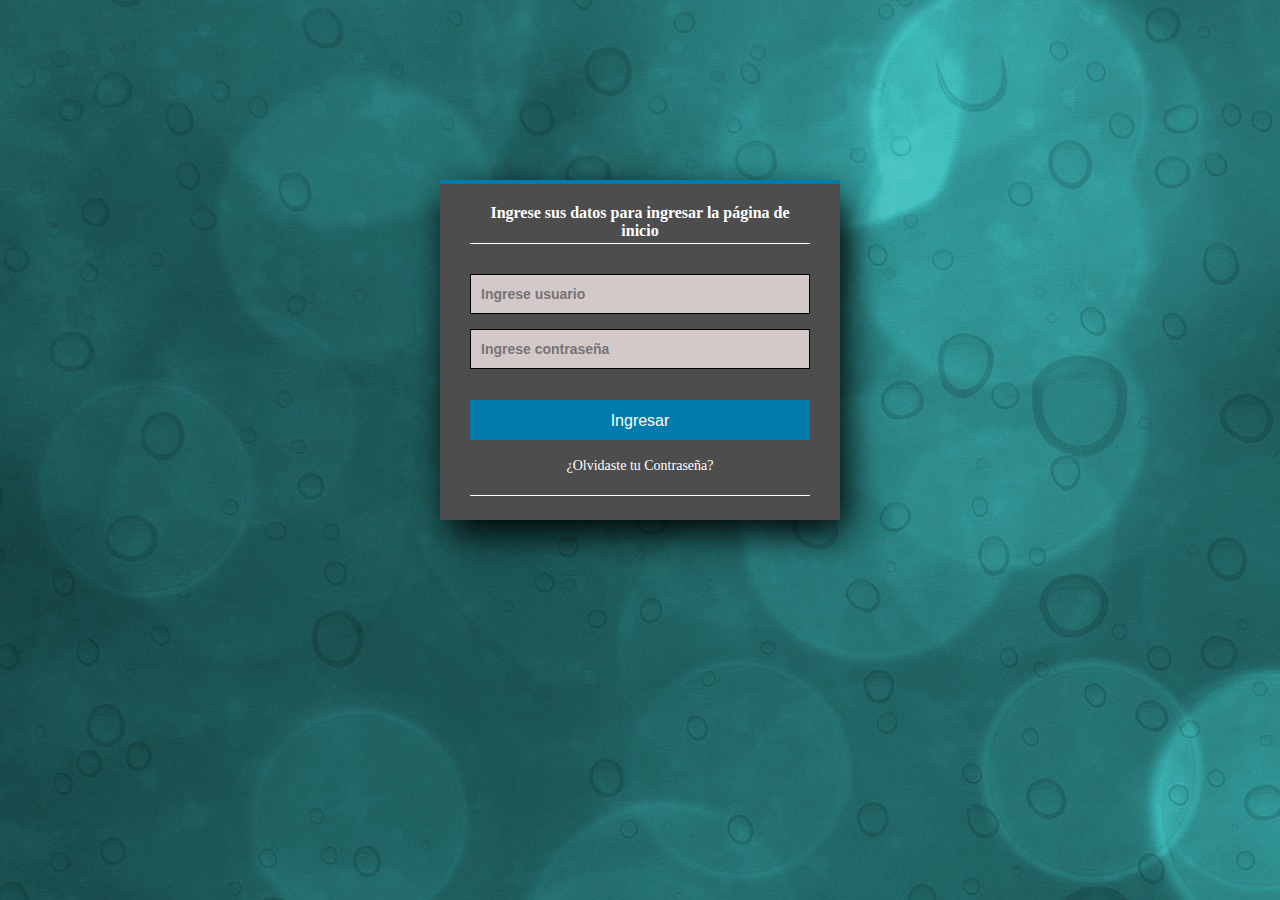
<file: index.html>
<!DOCTYPE html>
<html lang="en">
<head>
    <meta charset="UTF-8">
    <meta http-equiv="X-UA-Compatible" content="IE=edge">
    <meta name="viewport" content="width=device-width, initial-scale=1.0">
    <title>Formulario Login</title>

    <link rel="stylesheet" href="estiloingreso.css"> 

    <script src="validar.js"></script> 

</head>
<body>
    
    <section class="form-login">

<h5>Ingrese sus datos para ingresar la página de inicio</h5>


    <form name="frmingreso"> 
    <input class="controls" type="usuario" name="txtusuario" placeholder="Ingrese usuario">
    <input class="controls" type="password" name="txtcontraseña" placeholder="Ingrese contraseña">
    <input class="buttons" type="button" value="Ingresar" onclick= ingresar()> 
    <p><a href="#">¿Olvidaste tu Contraseña?</a></p> 
</form> 
</section>

</body>
</html>
</file>
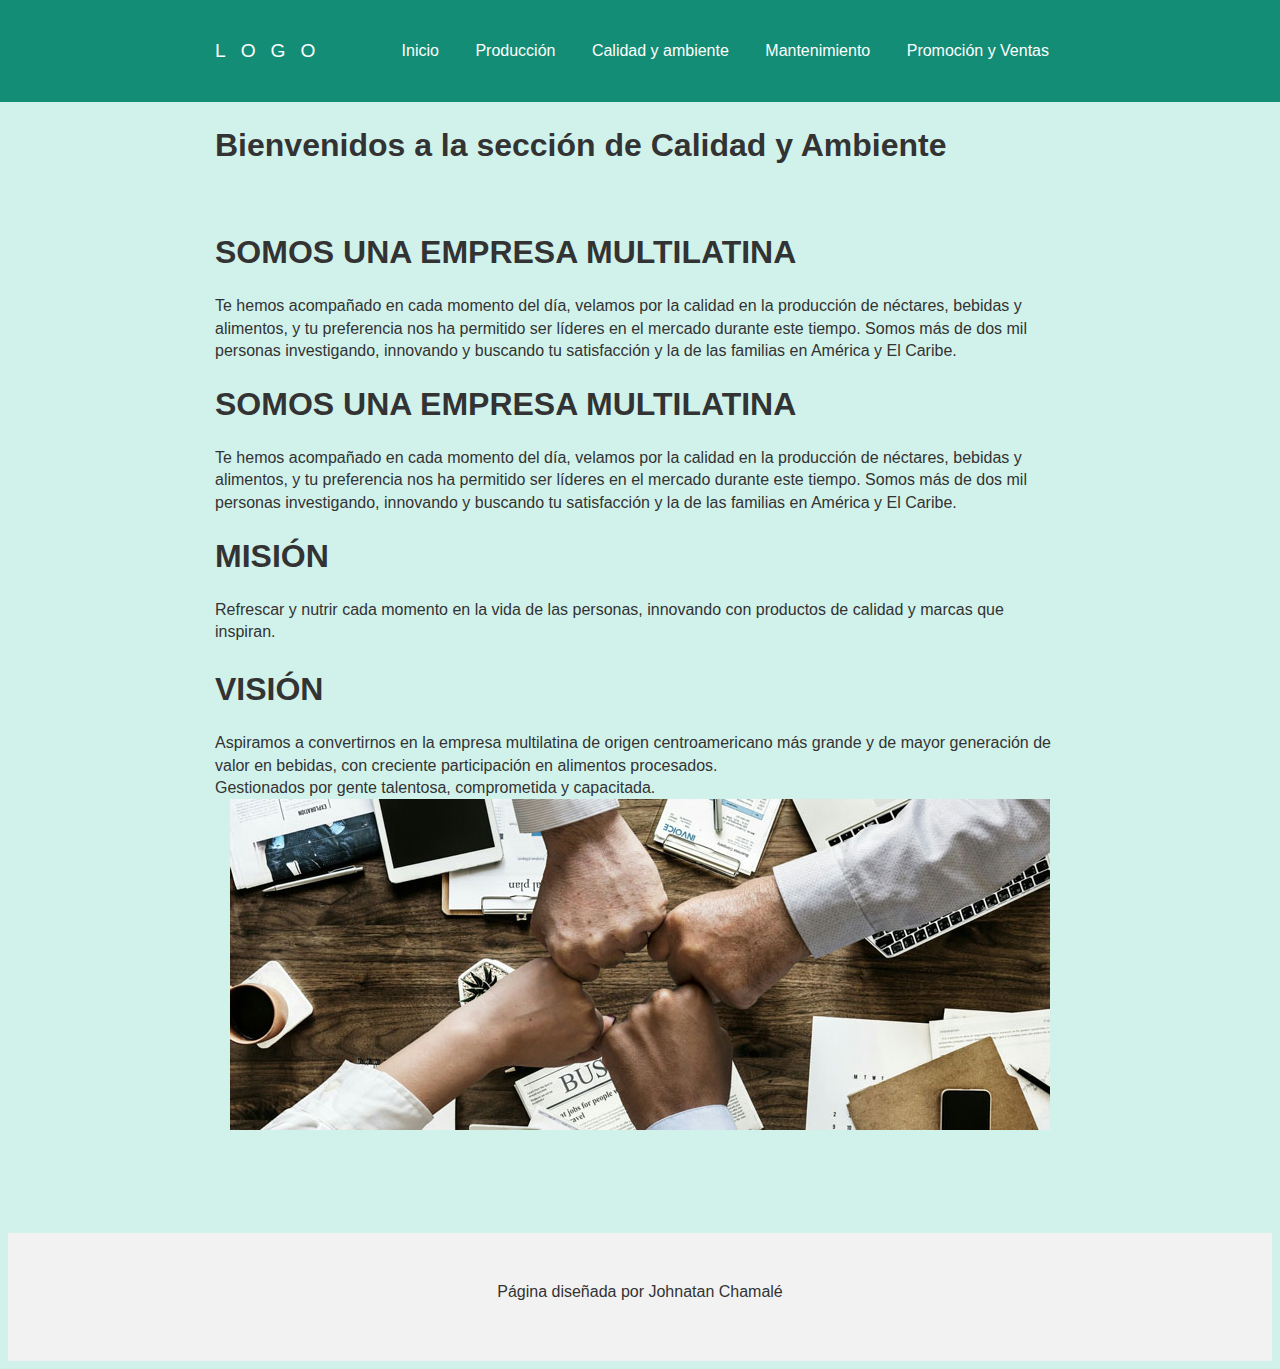
<file: html/calidadambiente.html>
<!DOCTYPE html>
<html lang="en">
<head>
    <meta charset="UTF-8">
    <meta http-equiv="X-UA-Compatible" content="IE=edge">
    <meta name="viewport" content="width=device-width, initial-scale=1.0">
    <title>Calidad y Ambiente</title>

    <link rel="stylesheet" href="../css/estiloambien.css">

</head>
<body>
    <header class="header">
        <div class="contenedor logo-nav-contenedor">
            <a href="#" class="logo">LOGO</a>
                <nav class="navigator">
                    <ul>
                        <li><a href="../inicio.html">Inicio</a></li> 
                        <li><a href="../html/produccion.html">Producción</a></li>
                        <li><a href="../html/calidadambiente.html">Calidad y ambiente</a></li> 
                        <li><a href="../html/mantenimiento.html">Mantenimiento</a></li>
                        <li><a href="../html/promocionventas.html">Promoción y Ventas</a></li> 
                    </ul>
                </nav>
        </div>
    </header>

    <main>
        <div class="contenedor">
            <h1>Bienvenidos a la sección de Calidad y Ambiente</h1> <br>
            
            <h1>SOMOS UNA EMPRESA MULTILATINA</h1>

            Te hemos acompañado en cada momento del día, velamos por la calidad en la producción de néctares, bebidas y alimentos, y tu preferencia nos ha permitido ser líderes en el mercado durante este tiempo. Somos más de dos mil personas investigando, innovando y buscando tu satisfacción y la de las familias en América y El Caribe.
        

            <h1>SOMOS UNA EMPRESA MULTILATINA</h1>

            Te hemos acompañado en cada momento del día, velamos por la calidad en la producción de néctares, bebidas y alimentos, y tu preferencia nos ha permitido ser líderes en el mercado durante este tiempo. Somos más de dos mil personas investigando, innovando y buscando tu satisfacción y la de las familias en América y El Caribe.
        

    
            <h1>MISIÓN</h1>

    <p>Refrescar y nutrir cada momento en la vida de las personas, innovando con productos de calidad y marcas que inspiran.</p>
        
            <h1>VISIÓN</h1>

        Aspiramos a convertirnos en la empresa multilatina de origen centroamericano más grande y de mayor generación de valor en bebidas, con creciente participación en alimentos procesados.
        <br>
        Gestionados por gente talentosa, comprometida y capacitada.
       

    <center><img src="../img/calidad.jpg"></center>
        </div>
    </main> 
    
    <footer class="footer">
        <div class="contenedor">
            <p>Página diseñada por Johnatan Chamalé</p>
    </footer>

</body>
</html>
</file>
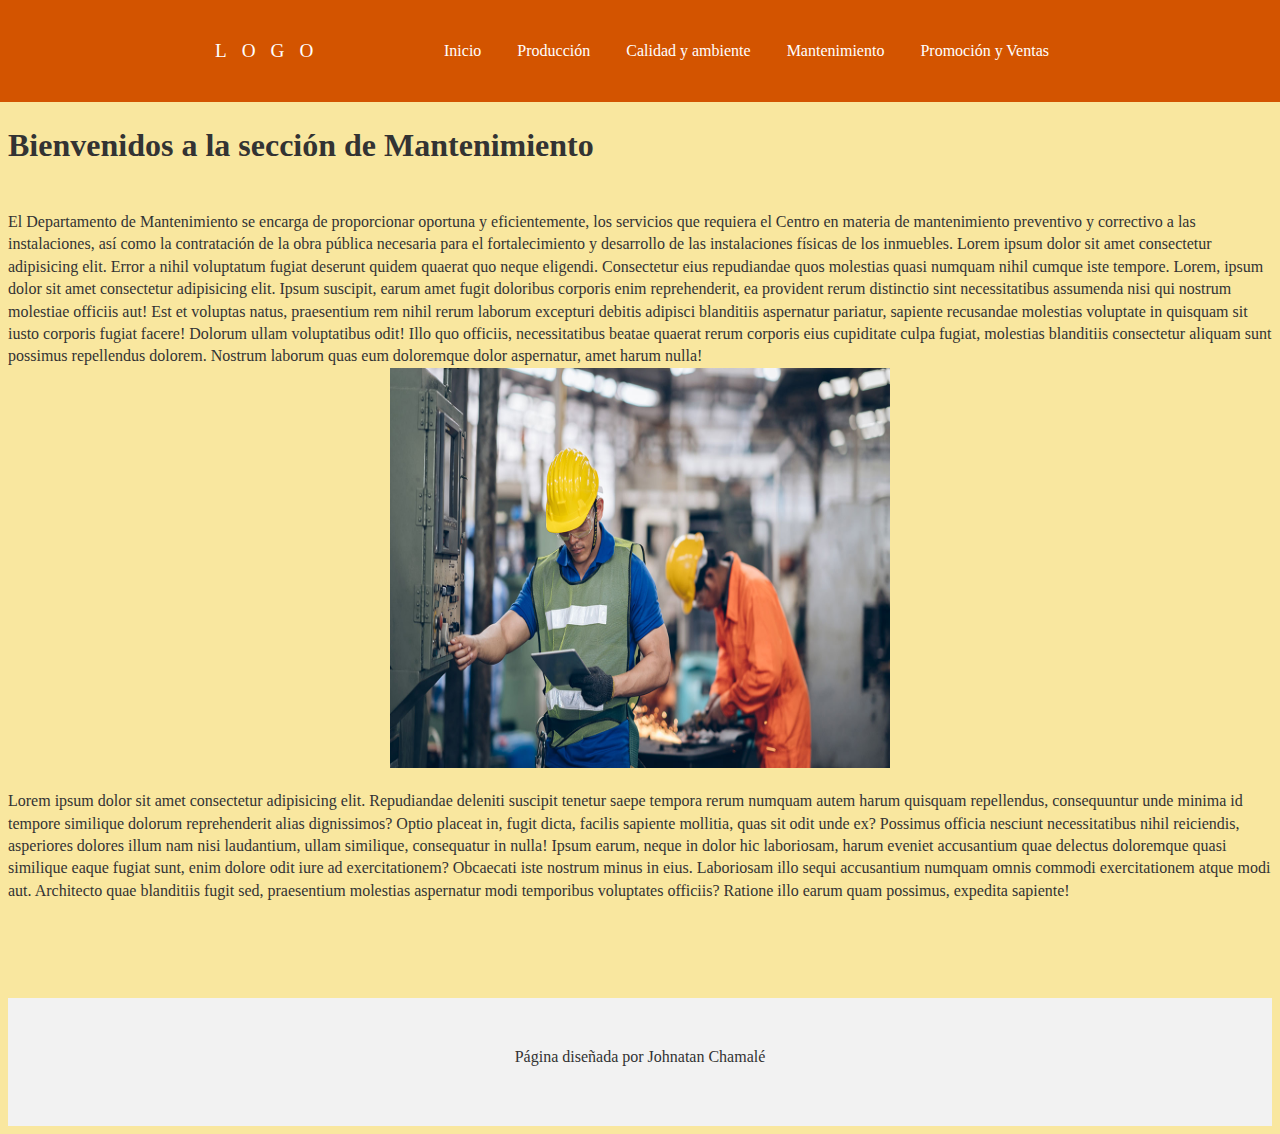
<file: html/mantenimiento.html>
<!DOCTYPE html>
<html lang="en">
<head>
    <meta charset="UTF-8">
    <meta http-equiv="X-UA-Compatible" content="IE=edge">
    <meta name="viewport" content="width=device-width, initial-scale=1.0">
    <title>Mantenimiento</title>

    <link rel="stylesheet" href="../css/estilomantenimiento.css">

</head>

<body>
    <header class="header">
        <div class="contenedor logo-nav-contenedor">
            <a href="#" class="logo">LOGO</a>
                <nav class="navigator">
                    <ul>
                        <li><a href="../inicio.html">Inicio</a></li> 
                        <li><a href="../html/produccion.html">Producción</a></li>
                        <li><a href="../html/calidadambiente.html">Calidad y ambiente</a></li> 
                        <li><a href="../html/mantenimiento.html">Mantenimiento</a></li>
                        <li><a href="../html/promocionventas.html">Promoción y Ventas</a></li> 
                    </ul>
                </nav>
        </div>
    </header>
    <main>
        <div>
            <h1>Bienvenidos a la sección de Mantenimiento</h1>
                        <br>
                        El Departamento de Mantenimiento se encarga de proporcionar oportuna y eficientemente, los servicios que requiera el Centro en materia de mantenimiento preventivo y correctivo a las instalaciones, así como la contratación de la obra pública necesaria para el fortalecimiento y desarrollo de las instalaciones físicas de los inmuebles.

                        Lorem ipsum dolor sit amet consectetur adipisicing elit. Error a nihil voluptatum fugiat deserunt quidem quaerat quo neque eligendi. Consectetur eius repudiandae quos molestias quasi numquam nihil cumque iste tempore.
                        Lorem, ipsum dolor sit amet consectetur adipisicing elit. Ipsum suscipit, earum amet fugit doloribus corporis enim reprehenderit, ea provident rerum distinctio sint necessitatibus assumenda nisi qui nostrum molestiae officiis aut!
                        Est et voluptas natus, praesentium rem nihil rerum laborum excepturi debitis adipisci blanditiis aspernatur pariatur, sapiente recusandae molestias voluptate in quisquam sit iusto corporis fugiat facere! Dolorum ullam voluptatibus odit!
                        Illo quo officiis, necessitatibus beatae quaerat rerum corporis eius cupiditate culpa fugiat, molestias blanditiis consectetur aliquam sunt possimus repellendus dolorem. Nostrum laborum quas eum doloremque dolor aspernatur, amet harum nulla!
                    
                <br>
                <center><img src="../img/mante.jpg" width="500" height="400"></center> 

                <p>Lorem ipsum dolor sit amet consectetur adipisicing elit. Repudiandae deleniti suscipit tenetur saepe tempora rerum numquam autem harum quisquam repellendus, consequuntur unde minima id tempore similique dolorum reprehenderit alias dignissimos?
                Optio placeat in, fugit dicta, facilis sapiente mollitia, quas sit odit unde ex? Possimus officia nesciunt necessitatibus nihil reiciendis, asperiores dolores illum nam nisi laudantium, ullam similique, consequatur in nulla!
                Ipsum earum, neque in dolor hic laboriosam, harum eveniet accusantium quae delectus doloremque quasi similique eaque fugiat sunt, enim dolore odit iure ad exercitationem? Obcaecati iste nostrum minus in eius.
                Laboriosam illo sequi accusantium numquam omnis commodi exercitationem atque modi aut. Architecto quae blanditiis fugit sed, praesentium molestias aspernatur modi temporibus voluptates officiis? Ratione illo earum quam possimus, expedita sapiente!</p>

        </div>
    </main>
            
    <footer class="footer">
        <div class="contenedor">
            <p>Página diseñada por Johnatan Chamalé</p>
    </footer>
    

</body>
</html>
</file>
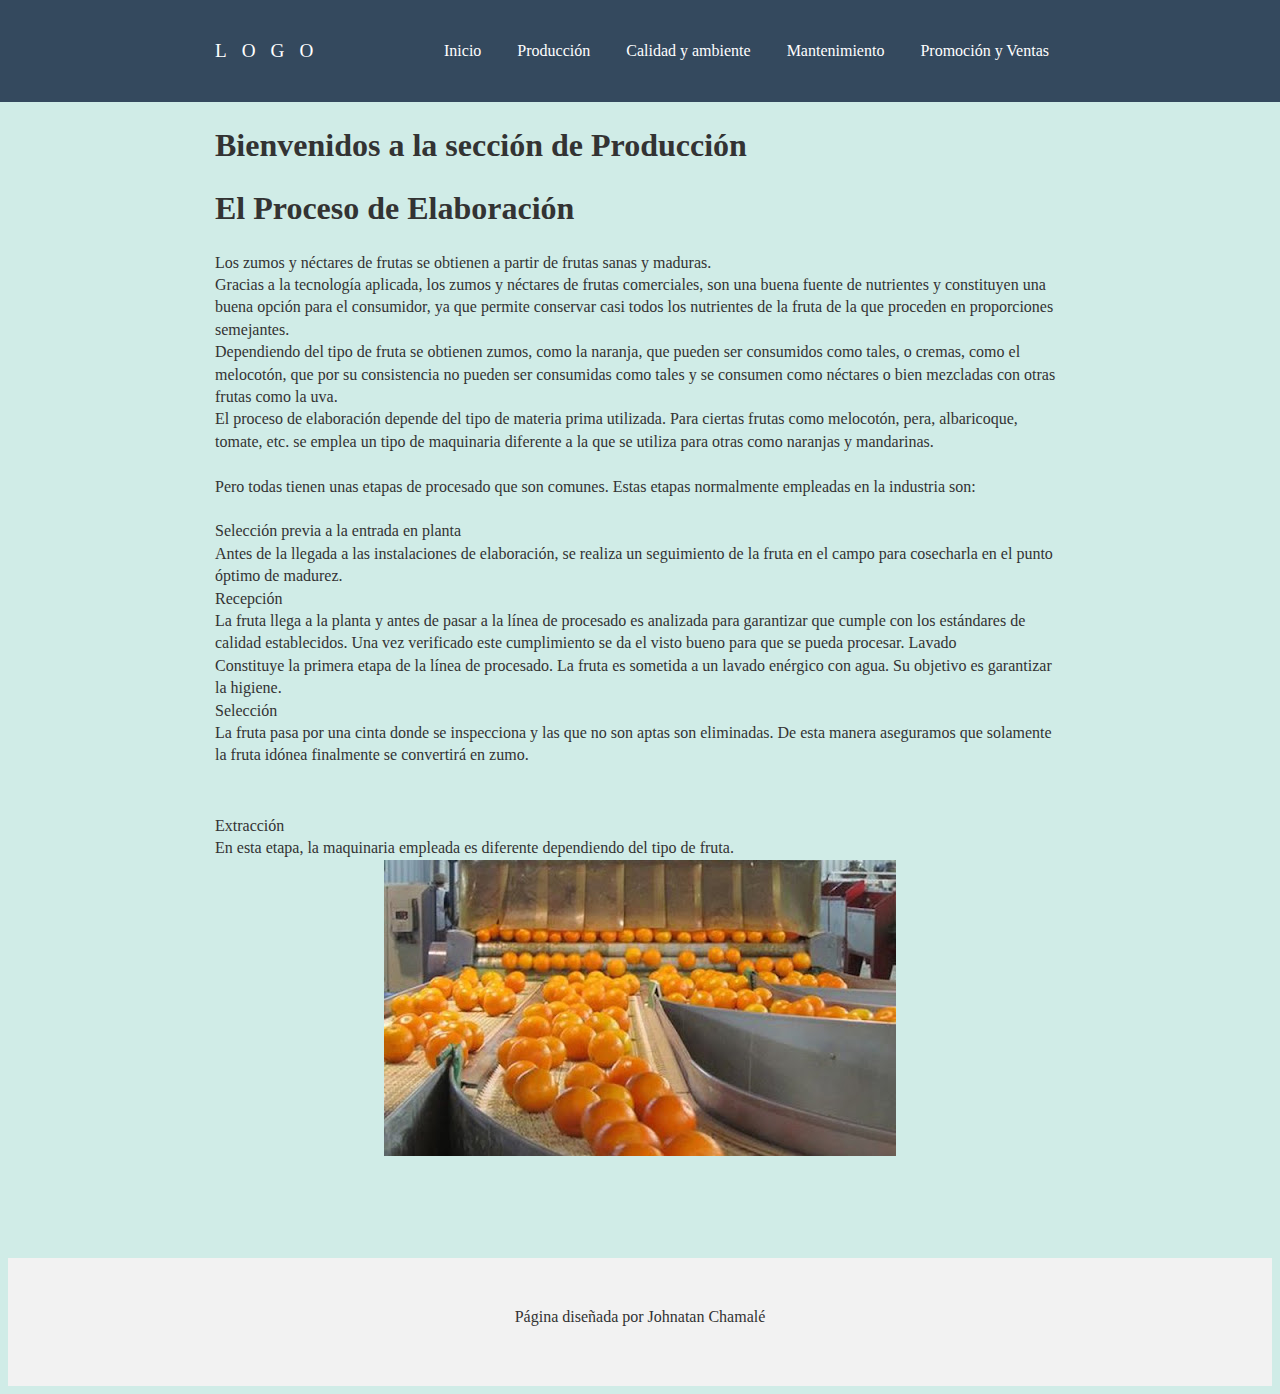
<file: html/produccion.html>
<!DOCTYPE html>
<html lang="en">
<head>
    <meta charset="UTF-8">
    <meta http-equiv="X-UA-Compatible" content="IE=edge">
    <meta name="viewport" content="width=device-width, initial-scale=1.0">
    <title>Producción</title>
    <link rel="stylesheet" href="../css/estiloproducción.css">

</head>
<body>
    <header class="header">
        <div class="contenedor logo-nav-contenedor">
            <a href="#" class="logo">LOGO</a>
                <nav class="navigator">
                    <ul>
                        <li><a href="../inicio.html">Inicio</a></li> 
                        <li><a href="../html/produccion.html">Producción</a></li>
                        <li><a href="../html/calidadambiente.html">Calidad y ambiente</a></li> 
                        <li><a href="../html/mantenimiento.html">Mantenimiento</a></li>
                        <li><a href="../html/promocionventas.html">Promoción y Ventas</a></li> 
                    </ul>
                </nav>
        </div>
    </header>

  

    <main>
        <div class="contenedor">
            <h1>Bienvenidos a la sección de Producción</h1>
    
            <h1>El Proceso de Elaboración</h1>

            
                Los zumos y néctares de frutas se obtienen a partir de frutas sanas y maduras. <br>
                Gracias a la tecnología aplicada, los zumos y néctares de frutas comerciales, son una buena fuente de nutrientes y constituyen una buena opción para el consumidor, ya que permite conservar casi todos los nutrientes de la fruta de la que proceden en proporciones semejantes. <br>
                Dependiendo del tipo de fruta se obtienen zumos, como la naranja, que pueden ser consumidos como tales, o cremas, como el melocotón, que por su consistencia no pueden ser consumidas como tales y se consumen como néctares o bien mezcladas con otras frutas como la uva. <br> 

                El proceso de elaboración depende del tipo de materia prima utilizada. Para ciertas frutas como melocotón, pera, albaricoque, tomate, etc. se emplea un tipo de maquinaria diferente a la que se utiliza para otras como naranjas y mandarinas. <br>
                    <br>
                 Pero todas tienen unas etapas de procesado que son comunes. Estas etapas normalmente empleadas en la industria son: <br>
                    <br>
                    Selección previa a la entrada en planta <br>
                    Antes de la llegada a las instalaciones de elaboración, se realiza un seguimiento de la fruta en el campo para cosecharla en el punto óptimo de madurez.
            <br>
                Recepción<br>
                La fruta llega a la planta y antes de pasar a la línea de procesado es analizada para garantizar que cumple con los estándares de calidad establecidos.
                Una vez verificado este cumplimiento se da el visto bueno para que se pueda procesar.
                Lavado <br>
                    Constituye la primera etapa de la línea de procesado. La fruta es sometida a un lavado enérgico con agua. Su objetivo es garantizar la higiene.
                <br>
                Selección <br>
                    La fruta pasa por una cinta donde se inspecciona y las que no son aptas son eliminadas. De esta manera aseguramos que solamente la fruta idónea finalmente se convertirá en zumo. </p>  
                <br>
                Extracción <br>
                    En esta etapa, la maquinaria empleada es diferente dependiendo del tipo de fruta.

        </div>
    </main>

<center><img src="../img/prod.jpg"> </center>
    


    <footer class="footer">
        <div class="contenedor">
            <p>Página diseñada por Johnatan Chamalé</p>
    </footer>
    


</body>
</html>
</file>
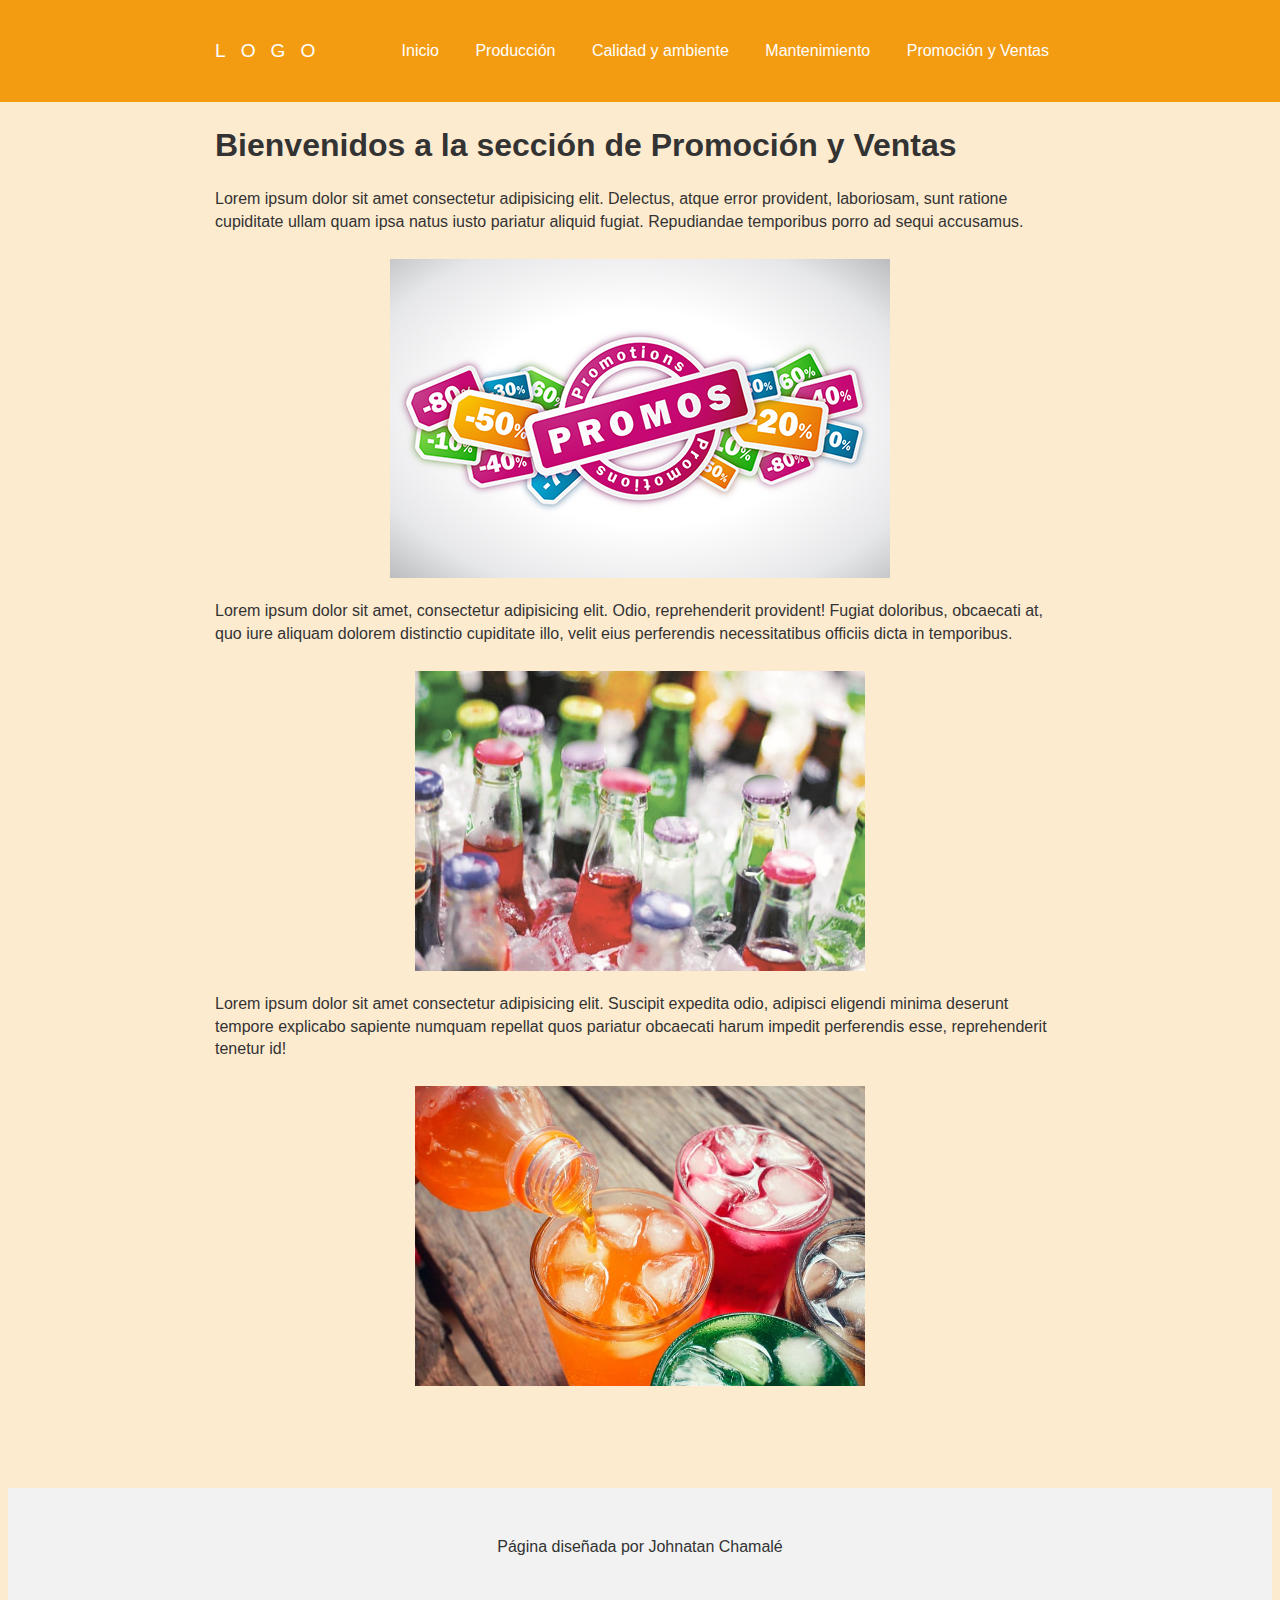
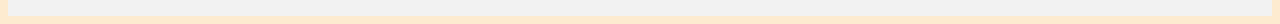
<file: html/promocionventas.html>
<!DOCTYPE html>
<html lang="en">
<head>
    <meta charset="UTF-8">
    <meta http-equiv="X-UA-Compatible" content="IE=edge">
    <meta name="viewport" content="width=device-width, initial-scale=1.0">
    <title>Promoción y Ventas</title>

    <link rel="stylesheet" href="../css/estilopromo.css">

</head>
<body> 
    <header class="header">
        <div class="contenedor logo-nav-contenedor">
            <a href="#" class="logo">LOGO</a>
                <nav class="navigator">
                    <ul>
                        <li><a href="../inicio.html">Inicio</a></li> 
                        <li><a href="../html/produccion.html">Producción</a></li>
                        <li><a href="../html/calidadambiente.html">Calidad y ambiente</a></li> 
                        <li><a href="../html/mantenimiento.html">Mantenimiento</a></li>
                        <li><a href="../html/promocionventas.html">Promoción y Ventas</a></li> 
                    </ul>
                </nav>
        </div>
    </header>
    
    <main>
        <div class="contenedor">
            <h1>Bienvenidos a la sección de Promoción y Ventas</h1>

            <p>Lorem ipsum dolor sit amet consectetur adipisicing elit. Delectus, atque error provident, laboriosam, sunt ratione cupiditate ullam quam ipsa natus iusto pariatur aliquid fugiat. Repudiandae temporibus porro ad sequi accusamus.</p>
                            <center><img src="../img/promo.jpg"></center>
            <p>Lorem ipsum dolor sit amet, consectetur adipisicing elit. Odio, reprehenderit provident! Fugiat doloribus, obcaecati at, quo iure aliquam dolorem distinctio cupiditate illo, velit eius perferendis necessitatibus officiis dicta in temporibus.</p>
                        <center><img src="../img/refre.jpg" width="450px" height="300px"></center>
            <p>Lorem ipsum dolor sit amet consectetur adipisicing elit. Suscipit expedita odio, adipisci eligendi minima deserunt tempore explicabo sapiente numquam repellat quos pariatur obcaecati harum impedit perferendis esse, reprehenderit tenetur id!</p>
                        <center><img src="../img/prr.jpg" width="450px" height="300px"</center>
        </div>
    </main>
   
    <footer class="footer">
        <div class="contenedor">
            <p>Página diseñada por Johnatan Chamalé</p>
    </footer>
    
</body>
</html>
</file>
<file: estiloingreso.css>
*{
    margin: 0;
    padding: 0;
    box-sizing: border-box;
    }

body {
    font-family: Cambria, Cochin, Georgia, Times, 'Times New Roman', serif;
    background-image: url(fondo.jpg);
}

    .form-login{
        width:400px;
        height: 340px;
        background: #4e4d4d;
        margin: auto;
        margin-top: 180px;
        box-shadow: 7px 14px 37px #000;
        padding: 20px 30px;
        border-top: 4px solid #017bab;
        color: white;
}

.form-login h5{
    margin: 0;
    text-align:center;
    height: 40px;
    margin-bottom: 30px;
    border-bottom: 1px solid;
    font-size: 16px;
}

.controls{
    width: 100%;
    border: 1px solid #000;
    margin-bottom: 15px;
    padding: 11px 10px;
    background: #d4c9c9;
    font-size: 14px;
    font-weight: bold;
}

.buttons{
    width: 100%;
    height: 40px;
    background: #017bab;
    border: none;
    padding: 12px;
    color: white;
    margin: 16px 0;
    font-size: 16px;
    }

    .form-login p{
        height: 40px;
        text-align: center;
        border-bottom: 1px solid;
    }
    
    .form-login a{
        color: white;
        text-decoration: none;
        font-size: 14px;
    }
    

    .form-login a:hover{
        text-decoration: underline;
    }
</file>
<file: css/estiloambien.css>
body{
    font-family: Arial, Helvetica, sans-serif;
    color: #333;
    font: 11.2rem;
    line-height: 1.4em;
    background: #D1F2EB;
}

h1{
    font-size: 2rem;
    line-height: 1.3em;
}

p{
    margin-bottom: 1.6rem;
}

.contenedor{
    width: 85%;
    max-width: 850px;
    margin: 0 auto;
}

.header{
    background: #138D75;
    color: white;
    padding: 2rem 0;

    position: fixed;
    left: 0;
    top: 0;
    width: 100%;
}


.logo-nav-contenedor{
     display: flex;
    justify-content: space-between; /*para el logo y la lista a los lados*/
    align-items: center;
}

header a{
    color: white;
    text-decoration: none;
}

.navigator ul {
    margin: 0;
    padding: 0;
    list-style: none;
}

.navigator ul li{
    display: inline-block;   
}

.navigator ul li a{
    display: block;
    padding: 0.5rem 1rem;
    border-radius: 5px;
    transition: all 0.7s linear;
}

.navigator ul li a:hover{
    background: #4a4a4a;
}

.logo{
    letter-spacing: 15px;
    font-size: 1.2rem;
}

.footer{
    background: #f2f2f2;
    padding: 2rem 0;
    text-align:center ;
    margin-top: 6rem;
}

main{ /*espacio entre la barra de navegación y el texto*/
    padding-top: 6rem;
}
</file>
<file: css/estilomantenimiento.css>
body{
    font-family: Cambria, Cochin, Georgia, Times, 'Times New Roman', serif;
    color: #333;
    font: 11.2rem;
    line-height: 1.4em;

    background: #F9E79F ;
}

h1{
    font-size: 2rem;
    line-height: 1.3em;
}

p{
    margin-bottom: 1.6rem;
}

.contenedor{
    width: 85%;
    max-width: 850px;
    margin: 0 auto;
}

.header{
    background: #D35400;
    color: white;
    padding: 2rem 0;

    position: fixed;
    left: 0;
    top: 0;
    width: 100%;
}


.logo-nav-contenedor{
     display: flex;
    justify-content: space-between; /*para el logo y la lista a los lados*/
    align-items: center;
}

header a{
    color: white;
    text-decoration: none;
}

.navigator ul {
    margin: 0;
    padding: 0;
    list-style: none;
}

.navigator ul li{
    display: inline-block;   
}

.navigator ul li a{
    display: block;
    padding: 0.5rem 1rem;
    border-radius: 5px;
    transition: all 0.7s linear;
}

.navigator ul li a:hover{
    background: #4a4a4a;
}

.logo{
    letter-spacing: 15px;
    font-size: 1.2rem;
}

.footer{
    background: #f2f2f2;
    padding: 2rem 0;
    text-align:center ;
    margin-top: 6rem;
}

main{ /*espacio entre la barra de navegación y el texto*/
    padding-top: 6rem;
}
</file>
<file: css/estiloproducción.css>
body{
    font-family: Georgia, 'Times New Roman', Times, serif;
    color: #333 ;
    font: 11.2rem;
    line-height: 1.4em;

    background: #D0ECE7;
}

h1{
    font-size: 2rem;
    line-height: 1.3em;
}

p{
    margin-bottom: 1.6rem;
}

.contenedor{
    width: 85%;
    max-width: 850px;
    margin: 0 auto;
}

.header{
    background: #34495E ;
    color: white;
    padding: 2rem 0;

    position: fixed;
    left: 0;
    top: 0;
    width: 100%;
}


.logo-nav-contenedor{
     display: flex;
    justify-content: space-between; /*para el logo y la lista a los lados*/
    align-items: center;
}

header a{
    color: white;
    text-decoration: none;
}

.navigator ul {
    margin: 0;
    padding: 0;
    list-style: none;
}

.navigator ul li{
    display: inline-block;   
}

.navigator ul li a{
    display: block;
    padding: 0.5rem 1rem;
    border-radius: 5px;
    transition: all 0.7s linear;
}

.navigator ul li a:hover{
    background: #4a4a4a;
}

.logo{
    letter-spacing: 15px;
    font-size: 1.2rem;
}

footer{
    background: #f2f2f2;
    padding: 2rem 0;
    text-align:center ;
    margin-top: 6rem;
}

main{ /*espacio entre la barra de navegación y el texto*/
    padding-top: 6rem;
}
</file>
<file: css/estilopromo.css>
body{
    font-family: 'Segoe UI', Tahoma, Geneva, Verdana, sans-serif;
    color: #333;
    font: 11.2rem;
    line-height: 1.4em;

    background: #FDEBD0;
}

h1{
    font-size: 2rem;
    line-height: 1.3em;
}

p{
    margin-bottom: 1.6rem;
}

.contenedor{
    width: 85%;
    max-width: 850px;
    margin: 0 auto;
}

.header{
    background: #F39C12;
    color: white;
    padding: 2rem 0;

    position: fixed;
    left: 0;
    top: 0;
    width: 100%;
}


.logo-nav-contenedor{
     display: flex;
    justify-content: space-between; /*para el logo y la lista a los lados*/
    align-items: center;
}

header a{
    color: white;
    text-decoration: none;
}

.navigator ul {
    margin: 0;
    padding: 0;
    list-style: none;
}

.navigator ul li{
    display: inline-block;   
}

.navigator ul li a{
    display: block;
    padding: 0.5rem 1rem;
    border-radius: 5px;
    transition: all 0.7s linear;
}

.navigator ul li a:hover{
    background: #4a4a4a;
}

.logo{
    letter-spacing: 15px;
    font-size: 1.2rem;
}

.footer{
    background: #f2f2f2;
    padding: 2rem 0;
    text-align:center ;
    margin-top: 6rem;
}

main{ /*espacio entre la barra de navegación y el texto*/
    padding-top: 6rem;
}
</file>
